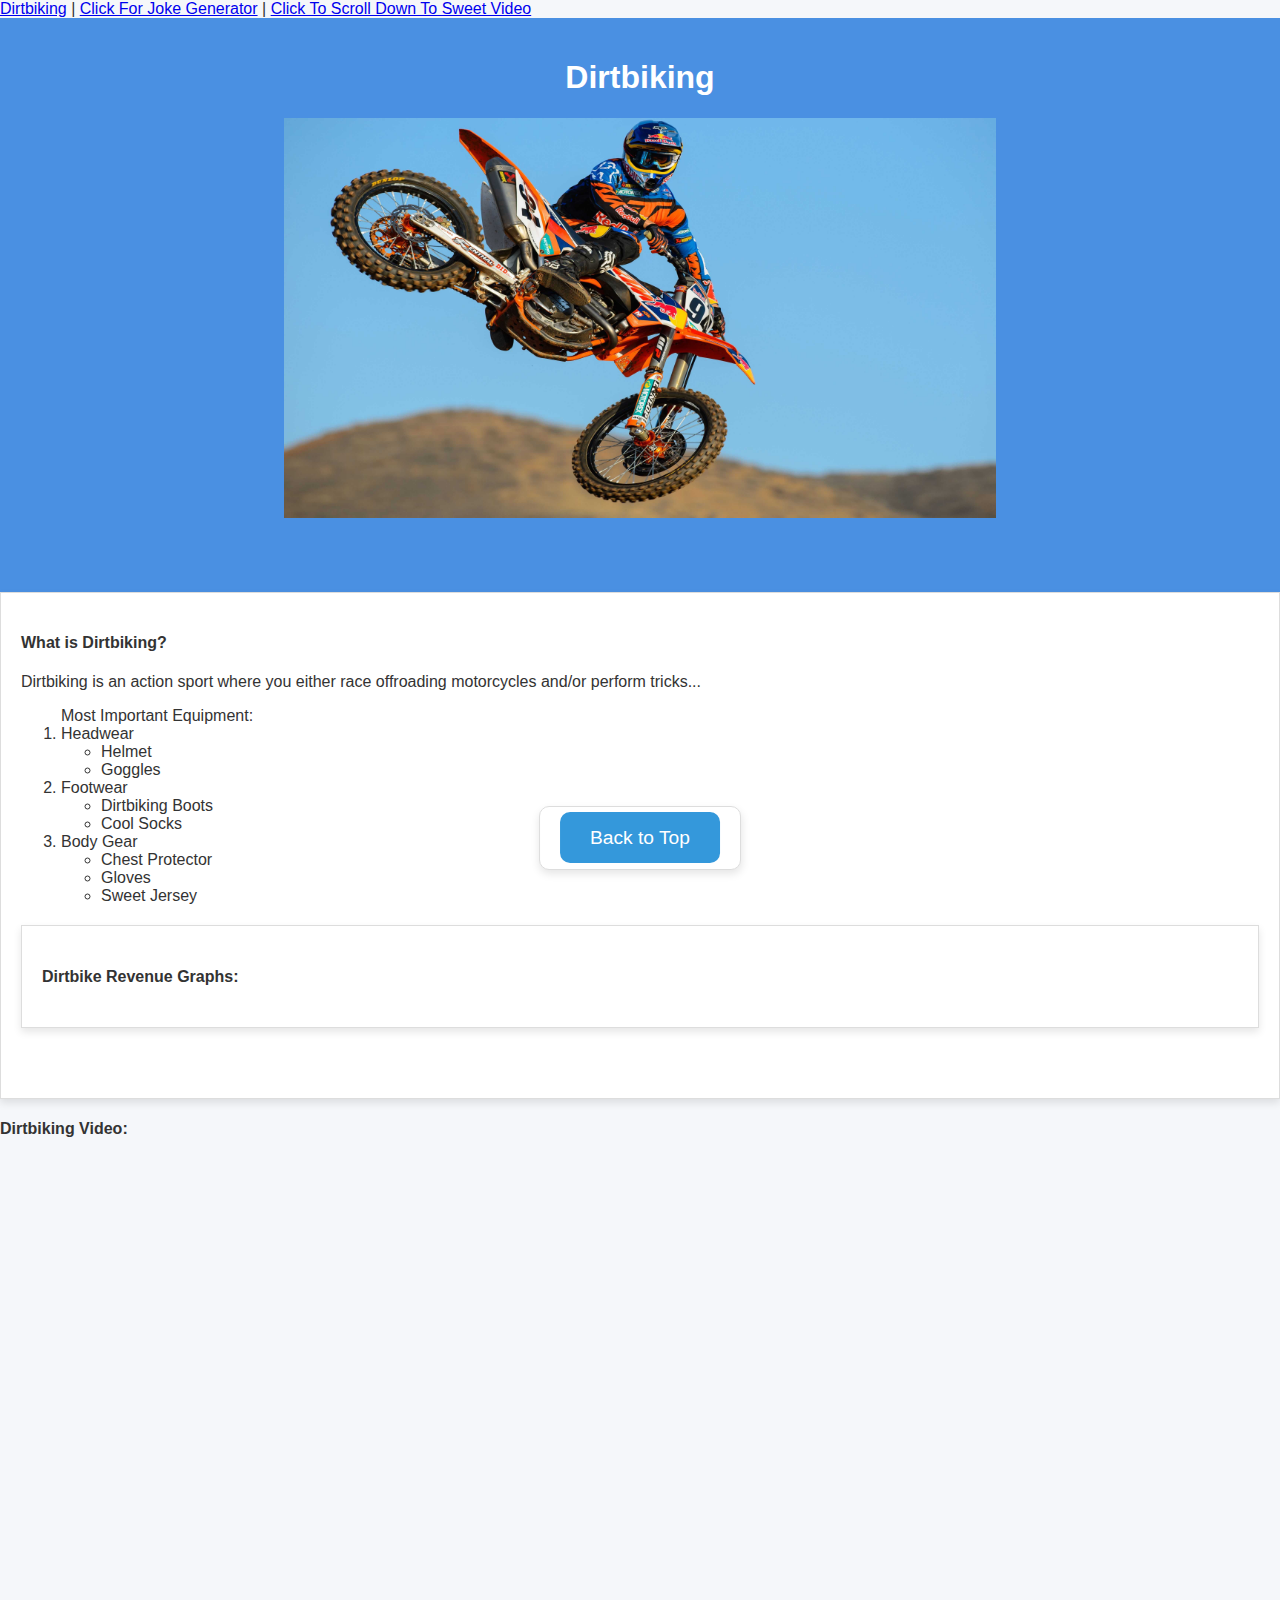
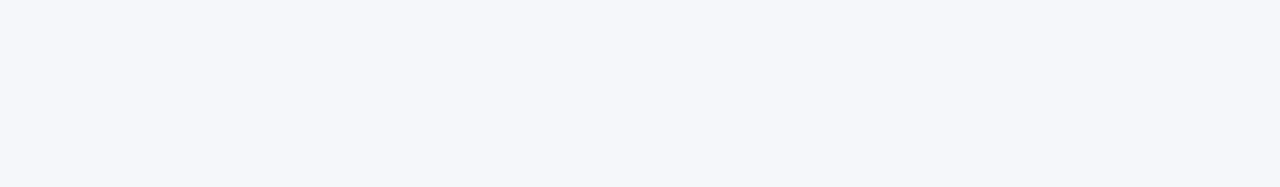
<file: index.html>
<!DOCTYPE html>
<html lang="en">
<head>
    <meta charset="UTF-8">
    <meta name="viewport" content="width=device-width, initial-scale=1.0">
    <title>Dirtbiking</title>
    <link rel="stylesheet" href="styles/styles.css">
</head>
<body>
    <a href="#">Dirtbiking</a> |
    <a href="joke.html">Click For Joke Generator</a> |
    <a href="#dirtvid">Click To Scroll Down To Sweet Video</a>
    
    <div class="header">
        <h1>Dirtbiking</h1>
        <img src="photos/dirtbiking.jpg" alt="dirtbiking" height="400px">
        <p>&nbsp;</p>
    </div>

    <div class="main-content">
        <h4>What is Dirtbiking?</h4>
        <p>Dirtbiking is an action sport where you either race offroading motorcycles and/or perform tricks...</p>
        
        <ol>Most Important Equipment:
            <li>Headwear
                <ul>
                    <li>Helmet</li>
                    <li>Goggles</li>
                </ul>
            </li>
            <li>Footwear
                <ul>
                    <li>Dirtbiking Boots</li>
                    <li>Cool Socks</li>
                </ul>
            </li>
            <li>Body Gear
                <ul>
                    <li>Chest Protector</li>
                    <li>Gloves</li>
                    <li>Sweet Jersey</li>
                </ul>
            </li>
        </ol>

        <div class="tableau-box">
            <h4>Dirtbike Revenue Graphs:</h4>
            <div class="tableauPlaceholder" id="viz1745372085113" style="position: relative">
                <noscript>
                    <a href="#">
                        <img alt="Dashboard 2" src="https://public.tableau.com/static/images/SZ/SZZZK9WF9/1_rss.png" style="border: none" />
                    </a>
                </noscript>
                <object class="tableauViz" style="display:none;">
                    <param name="host_url" value="https%3A%2F%2Fpublic.tableau.com%2F" />
                    <param name="embed_code_version" value="3" />
                    <param name="path" value="shared/SZZZK9WF9" />
                    <param name="toolbar" value="yes" />
                    <param name="static_image" value="https://public.tableau.com/static/images/SZ/SZZZK9WF9/1.png" />
                    <param name="animate_transition" value="yes" />
                    <param name="display_static_image" value="yes" />
                    <param name="display_spinner" value="yes" />
                    <param name="display_overlay" value="yes" />
                    <param name="display_count" value="yes" />
                    <param name="language" value="en-US" />
                </object>
            </div>
        
            <script type="text/javascript">
                var divElement = document.getElementById('viz1745372085113');
                var vizElement = divElement.getElementsByTagName('object')[0];
                vizElement.style.width = '800px';
                vizElement.style.height = '627px';
                
                var scriptElement = document.createElement('script');
                scriptElement.src = 'https://public.tableau.com/javascripts/api/viz_v1.js';
                vizElement.parentNode.insertBefore(scriptElement, vizElement);
            </script>
        </div>
        
        <p>&nbsp;</p>
    </div>

    

    <h4 id="dirtvid">Dirtbiking Video:</h4>
    
    <!-- Centered Video with Padding -->
    <div class="video-container">
        <iframe width="800" height="450" src="https://www.youtube.com/embed/djMXHMhsMB8" 
            frameborder="0" allow="accelerometer; autoplay; clipboard-write; encrypted-media; gyroscope; picture-in-picture" allowfullscreen>
        </iframe>
    </div>

    <div class="back-to-top-box">
        <a href="#top" class="back-to-top">Back to Top</a> <!-- Positioned at the bottom center -->
    </div>
    <p>&nbsp;</p>
    <p>&nbsp;</p>
    <p>&nbsp;</p>

</body>
</html>
</file>
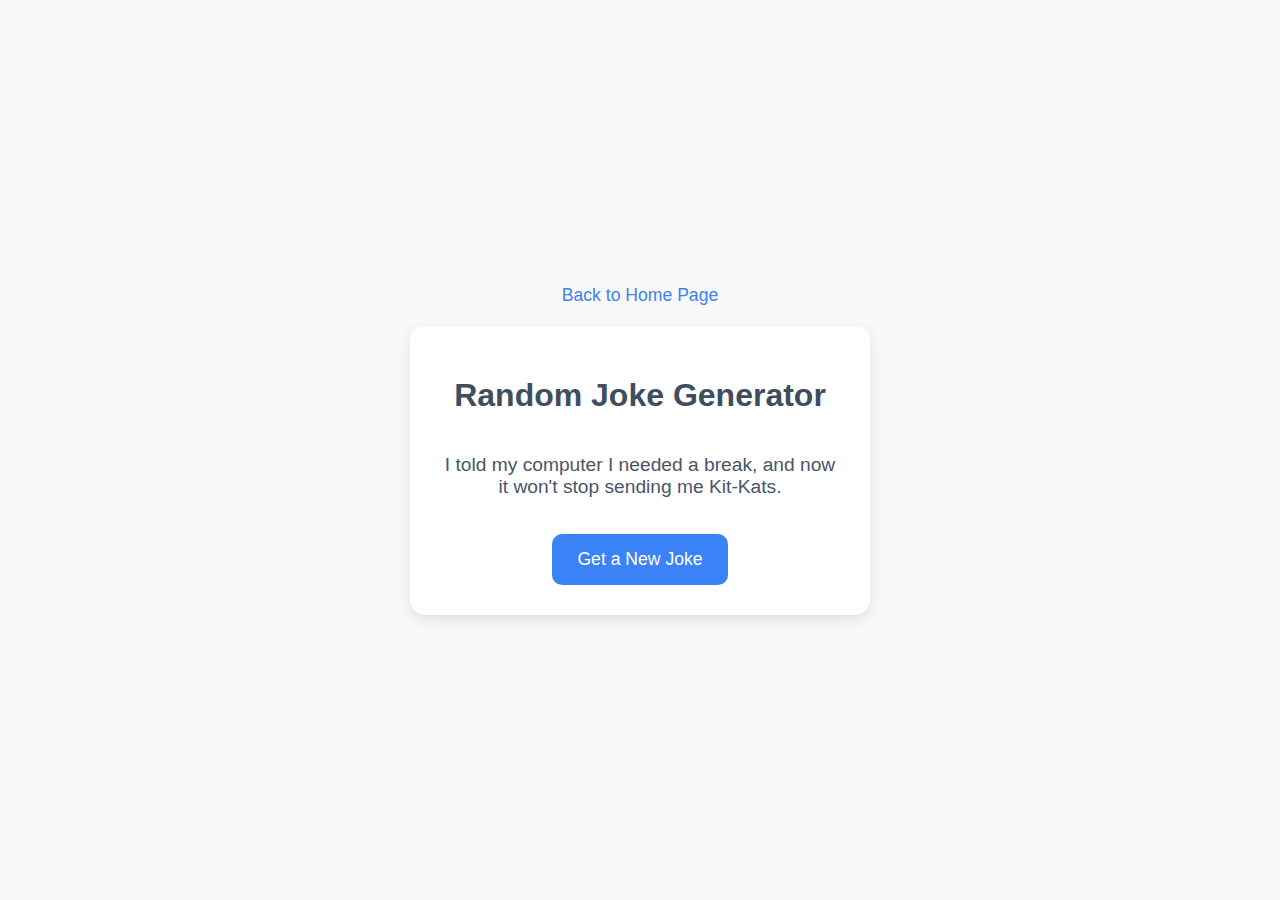
<file: joke.html>
<!DOCTYPE html>
<html lang="en">
<head>
  <meta charset="UTF-8">
  <meta name="viewport" content="width=device-width, initial-scale=1.0">
  <title>Joke Generator</title>
  <style>
    body {
      font-family: 'Arial', sans-serif;
      background-color: #f9f9f9;
      display: flex;
      justify-content: center;
      align-items: center;
      height: 100vh;
      margin: 0;
      flex-direction: column;
    }
    .container {
      background-color: #fff;
      border-radius: 15px;
      box-shadow: 0 5px 15px rgba(0, 0, 0, 0.1);
      width: 400px;
      padding: 30px;
      text-align: center;
    }
    h1 {
      color: #3e4e5e;
      font-size: 2em;
      margin-bottom: 20px;
    }
    p.joke {
      font-size: 1.2em;
      color: #4a5568;
      margin: 20px 0;
      min-height: 60px;
    }
    button {
      background-color: #3b82f6;
      color: white;
      border: none;
      border-radius: 10px;
      padding: 15px 25px;
      font-size: 1.1em;
      cursor: pointer;
      transition: all 0.3s ease;
    }
    button:hover {
      background-color: #2563eb;
      transform: scale(1.1);
    }
    button:active {
      transform: scale(1);
    }
    .joke-container {
      display: flex;
      flex-direction: column;
      align-items: center;
      justify-content: center;
    }
    .back-link {
      font-size: 1.1em;
      color: #3b82f6;
      text-decoration: none;
      margin-bottom: 20px;
      transition: color 0.3s ease;
    }
    .back-link:hover {
      color: #2563eb;
    }
  </style>
</head>
<body>

  <a href="index.html" class="back-link">Back to Home Page</a>

  <div class="container">
    <h1>Random Joke Generator</h1>
    <div class="joke-container">
      <p class="joke">Click the button for a joke!</p>
      <button id="generateJoke">Get a New Joke</button>
    </div>
  </div>

  <script>
    const jokes = [
      "Why don't skeletons fight each other? They don't have the guts!",
      "Why don't eggs tell jokes? They might crack up!",
      "I told my wife she was drawing her eyebrows too high. She looked surprised.",
      "I asked my dog what's two minus two. He said nothing.",
      "I'm reading a book about anti-gravity. It's impossible to put down!",
      "I told my computer I needed a break, and now it won't stop sending me Kit-Kats.",
      "Why did the scarecrow win an award? Because he was outstanding in his field!"
    ];

    const jokeElement = document.querySelector('.joke');
    const button = document.getElementById('generateJoke');

    function generateRandomJoke() {
      const randomIndex = Math.floor(Math.random() * jokes.length);
      jokeElement.textContent = jokes[randomIndex];
    }

    button.addEventListener('click', () => {
      jokeElement.classList.add('fade-out');
      setTimeout(() => {
        generateRandomJoke();
        jokeElement.classList.remove('fade-out');
      }, 500);
    });

    generateRandomJoke();
  </script>

</body>
</html>
</file>
<file: styles/styles.css>
body {
  font-family: Arial, sans-serif;
  color: #333;
  background-color: #F5F7FA;
  margin: 0;
  padding: 0;
}

.header {
  background-color: #4A90E2;
  color: white;
  padding: 20px;
  text-align: center;
}

.main-content {
  padding: 20px;
  color: #333;
  background-color: #FFFFFF;
  border: 1px solid #ddd;
  box-shadow: 0 4px 8px rgba(0, 0, 0, 0.1);
}

.tableau-box {
  background-color: #FFFFFF;
  border: 1px solid #ddd;
  padding: 20px;
  box-shadow: 0 4px 8px rgba(0, 0, 0, 0.1);
  margin-top: 20px;
}

.footer {
  background-color: #2C3E50;
  color: white;
  text-align: center;
  padding: 10px;
  position: fixed;
  bottom: 0;
  width: 100%;
}

.footer a {
  color: #3498db;
  text-decoration: none;
}

.footer a:hover {
  color: #1e7bbf;
}

.video-container {
  display: flex;
  justify-content: center;
  padding: 30px 0; /* Add padding around the video */
}

.video-container iframe {
  width: 800px; /* Fixed width */
  height: 450px; /* Fixed height */
  border-radius: 10px;
}

.back-to-top-box {
  position: fixed;
  bottom: 30px; /* Adjusted to give some space from the bottom */
  left: 50%;
  transform: translateX(-50%);
  background-color: #fff;
  border: 1px solid #ddd;
  padding: 20px;
  box-shadow: 0 4px 8px rgba(0, 0, 0, 0.1);
  border-radius: 10px;
}

.back-to-top {
  background-color: #3498db;
  color: white;
  padding: 15px 30px;
  font-size: 1.2em;
  text-decoration: none;
  border-radius: 10px;
  transition: background-color 0.3s ease;
}

.back-to-top:hover {
  background-color: #1e7bbf;
}
</file>
